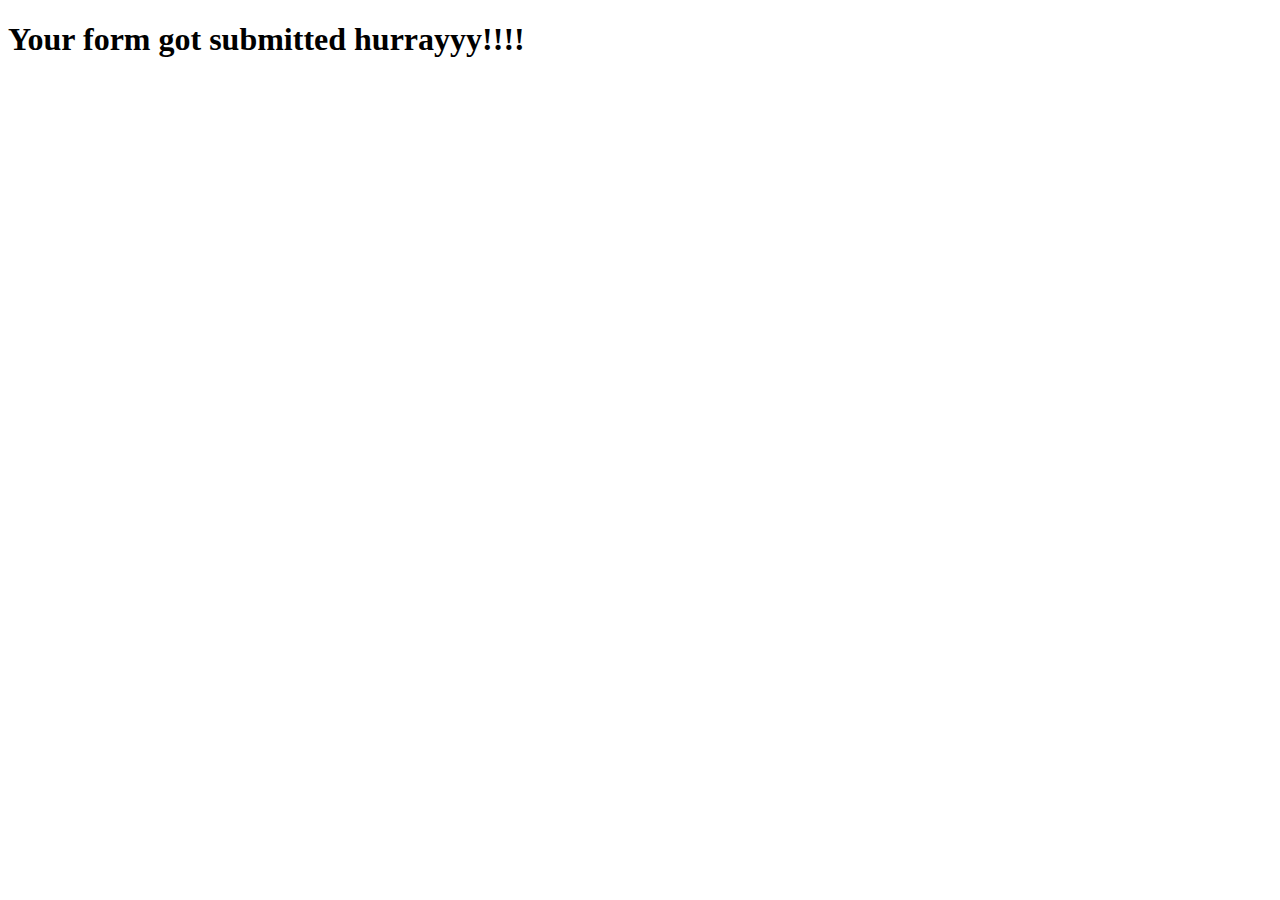
<file: formResult.html>
<!DOCTYPE html>
<html lang="en">
  <head>
    <meta charset="UTF-8" />
    <meta name="viewport" content="width=device-width, initial-scale=1.0" />
    <title>Document</title>
  </head>
  <body>
    <h1>Your form got submitted hurrayyy!!!!</h1>
  </body>
</html>
</file>
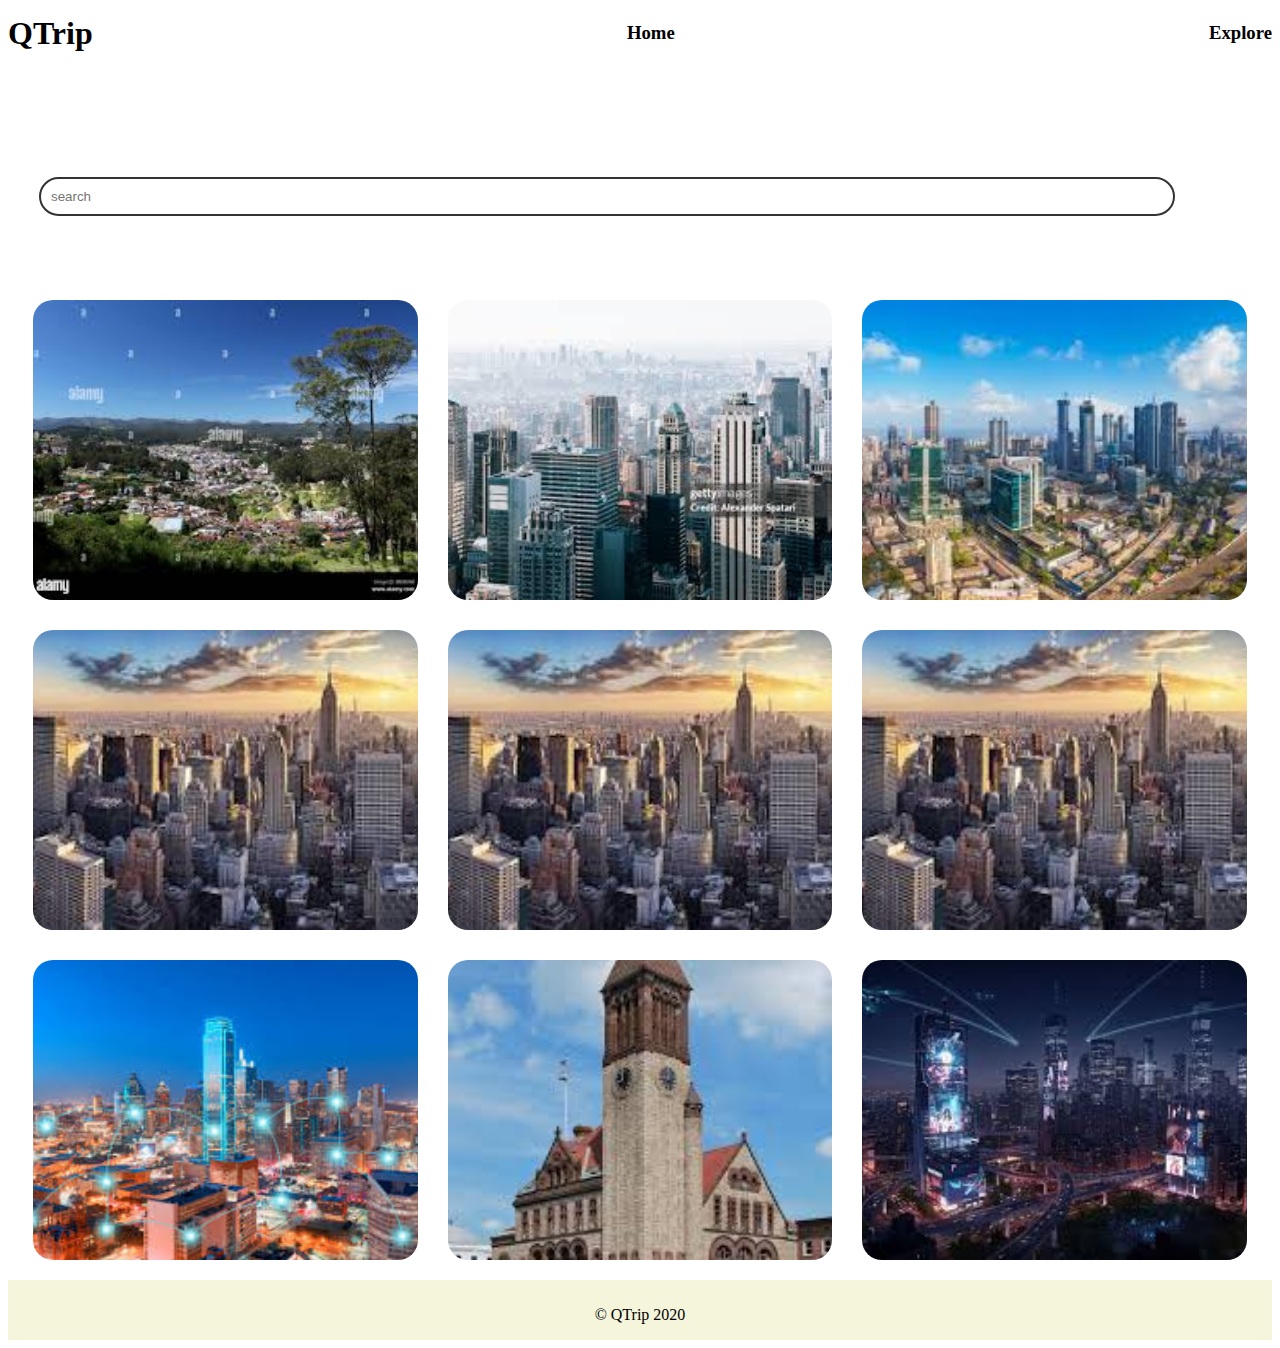
<file: landingPage.html>
<!DOCTYPE html>
<html lang="en">
  <head>
    <meta charset="UTF-8" />
    <meta name="viewport" content="width=device-width, initial-scale=1.0" />
    <meta http-equiv="X-UA-Compatible" content="ie=edge" />
    <title>landingPage</title>
    <link rel="stylesheet" href="landingPage.css" />
    <meta name="viewport" content="width=device-width, initial-scale=1" />
  </head>
  <body>
    <header id="navbar">
      <h1>QTrip</h1>
      <a href="landingPage.html"><h3>Home</h3></a>
      <a href=""><h3>Explore</h3></a>
    </header>

    <div class="bigDiv">
      <h1>Welcome to QTrip</h1>
      <h4>Explore the world with fantastic places to venture around</h4>
      <input class="search" type="search" placeholder="search" />
    </div>

    <div class="allContainer">
      <div class="firstdiv">
        <img
          src="[data-uri]"
          alt=""
        />
      </div>
      <div class="firstdiv">
        <img
          src="[data-uri]"
          alt=""
        />
      </div>
      <div class="firstdiv">
        <img
          src="[data-uri]"
          alt=""
        />
      </div>
      <div class="firstdiv">
        <img
          src="[data-uri]"
          alt=""
        />
      </div>
      <div class="firstdiv">
        <img
          src="[data-uri]"
          alt=""
        />
      </div>
      <div class="firstdiv">
        <img
          src="[data-uri]"
          alt=""
        />
      </div>
      <div class="firstdiv">
        <img
          src="[data-uri]"
          alt=""
        />
      </div>
      <div class="firstdiv">
        <img
          src="[data-uri]"
          alt=""
        />
      </div>
      <div class="firstdiv">
        <img
          src="[data-uri]"
          alt=""
        />
      </div>
    </div>

    <footer id="footer"><p>© QTrip 2020</p></footer>
  </body>
</html>
</file>
<file: landingPage.css>
#navbar {
  height: 50px;

  display: flex;
  align-items: center;
  justify-content: space-between;
}

#navbar h3:hover {
  cursor: pointer;
}

a {
  text-decoration: none;
  color: inherit;
}

.bigDiv {
  height: 200px;

  margin: 1px;

  background-image: url("https://upload.wikimedia.org/wikipedia/commons/thumb/b/b6/Image_created_with_a_mobile_phone.png/250px-Image_created_with_a_mobile_phone.png");
  background-repeat: no-repeat;
  background-size: cover;
}

.bigDiv h1,
h4 {
  color: white;
  text-align: center;
}

.search {
  width: 90%;
  padding: 10px;
  border: 2px solid #333;
  border-radius: 20px;
  margin-left: 30px;
}

.allContainer {
  display: flex;
  flex-wrap: wrap;
  gap: 10px;

  padding: 10px;
}

.firstdiv {
  height: 190px;
  width: 150px;
  /* makes them visible */
}

.firstdiv img {
  height: 190px;
  width: 150px;
  border-radius: 20px;
}

.firstdiv img:hover {
  transform: scale(1.1);
  opacity: 0.8;
}

#footer {
  height: 50px;
  background-color: beige;
  text-align: center;
  padding-top: 10px;
}

.allContainer {
  display: flex;
  flex-wrap: wrap;
  gap: 10px;
  padding: 10px;
  justify-content: center; /* centers items nicely */
}

/* Base style (mobile-first) */
.firstdiv {
  position: relative;
  flex: 0 1 100%; /* full width on small screens */
  height: 200px; /* fixed height */
}

.firstdiv img {
  width: 100%;
  height: 100%;
  object-fit: cover; /* ensures image fills box without distortion */
  border-radius: 20px;
}

@media (min-width: 768px) {
  .firstdiv {
    flex: 0 1 calc(50% - 20px);
    height: 250px;
  }
}

@media (min-width: 1024px) {
  .firstdiv {
    flex: 0 1 calc(33.333% - 30px);
    padding: 10px;
    height: 300px;
  }
}
</file>
